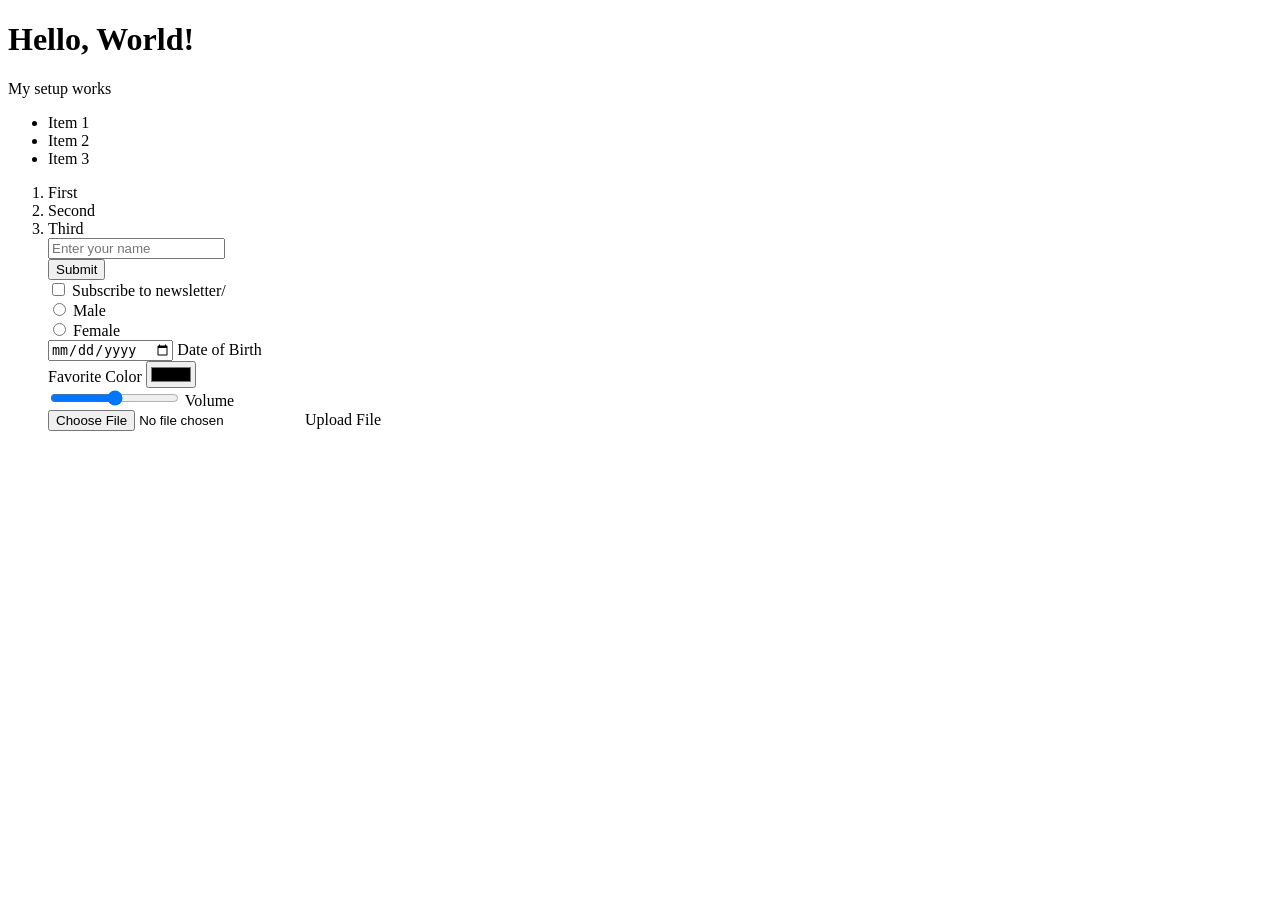
<file: quicknotes-day1/index.html>
<!DOCTYPE html>
<html lang="en">
    <head>
        <meta charset ="UTF-8" />
        <title>Setup Test</title>
    </head>
    <body>
        <h1>Hello, World!</h1>
        <p>My setup works</p>
        <ul>
            <li>Item 1</li>
            <li>Item 2</li> 
            <li>Item 3</li>
        </ul>
        <ol>
            <li>First</li>
            <li>Second</li>
            <li>Third</li>

        <form>
            <input type="text" name="name" placeholder="Enter your name" /><br />
            <input type="submit" value="Submit" /><br />
            <input type="checkbox" name="subscribe" /> Subscribe to newsletter/<br/>
            <input type="radio" name="gender" value="male" /> Male<br />
            <input type="radio" name="gender" value="female" /> Female  <br />
            <input type="date" name="dob" /> Date of Birth<br />
             Favorite Color <input type="color" name="color" /> <br />
            <input type="range" name="volume" min="0" max="100" /> Volume<br />
            <input type="file" name="file" /> Upload File   
        </form>
    </body>
</html>
</file>
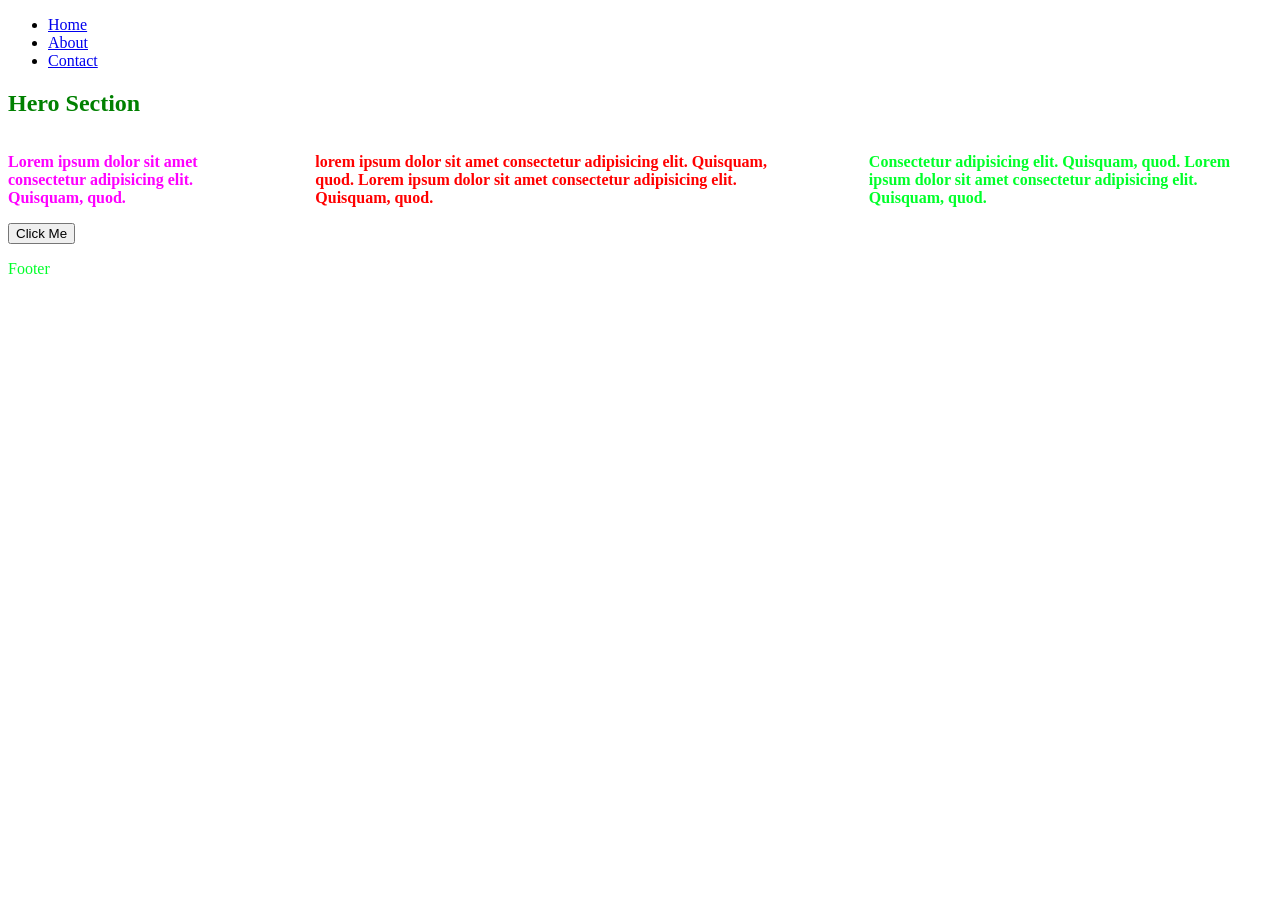
<file: class-content/index1.html>
<!doctype html>
<html>
  <head>
    <title>hello</title>
    <meta name="viewport" content="width=device-width, initial-scale=1.0" />
    <meta
      name="description"
      content="This is a practice page for class content."
    />
    <link rel="stylesheet" href="style.css" />

  </head>
  <body>
    <header>
      <nav>
        <ul>
          <li><a href="#">Home</a></li>
          <li><a href="#">About</a></li>
          <li><a href="#">Contact</a></li>
        </ul>
      </nav>
    </header>
    <main>
      <section>
        <h1 class="my-title" id="my-title-id"> Hero Section</h1>
       <div>
         <p class="my-paragraph" id="my-paragraph-id">
          Lorem ipsum dolor sit amet consectetur adipisicing elit. Quisquam,
          quod.
        </p>
        <p class="my-second-paragraph" id="my-second-paragraph-id">
          lorem ipsum dolor sit amet consectetur adipisicing elit. Quisquam, quod. Lorem ipsum dolor sit amet consectetur adipisicing elit. Quisquam, quod.
        </p>
        <p class="my-third-paragraph" id="my-third-paragraph-id">
          Consectetur adipisicing elit. Quisquam, quod. Lorem ipsum dolor sit amet consectetur adipisicing elit. Quisquam, quod.
      </section>
    </div>
      <button class="my-button" id="my-button-id">Click Me</button>
    </main>
    <footer>
      <p>Footer</p>
    </footer>
  </body>
</html>
</file>
<file: class-content/style.css>
h1 {
  color: blue;
}

.my-title {
  color: green;
}
.my-second-paragraph {
  color: red;
}
#my-paragraph-id {
  color: magenta;
}
div{
    display: flex;
    flex-direction: row;
    justify-content: space-between;
    align-items:center;
    gap: 60px;
}
h1,
p {
  color: rgb(0, 255, 42);
}

section p {
  font-weight: bold;
}

button:hover {
  background-color: blue;
  color: white;
}
</file>
